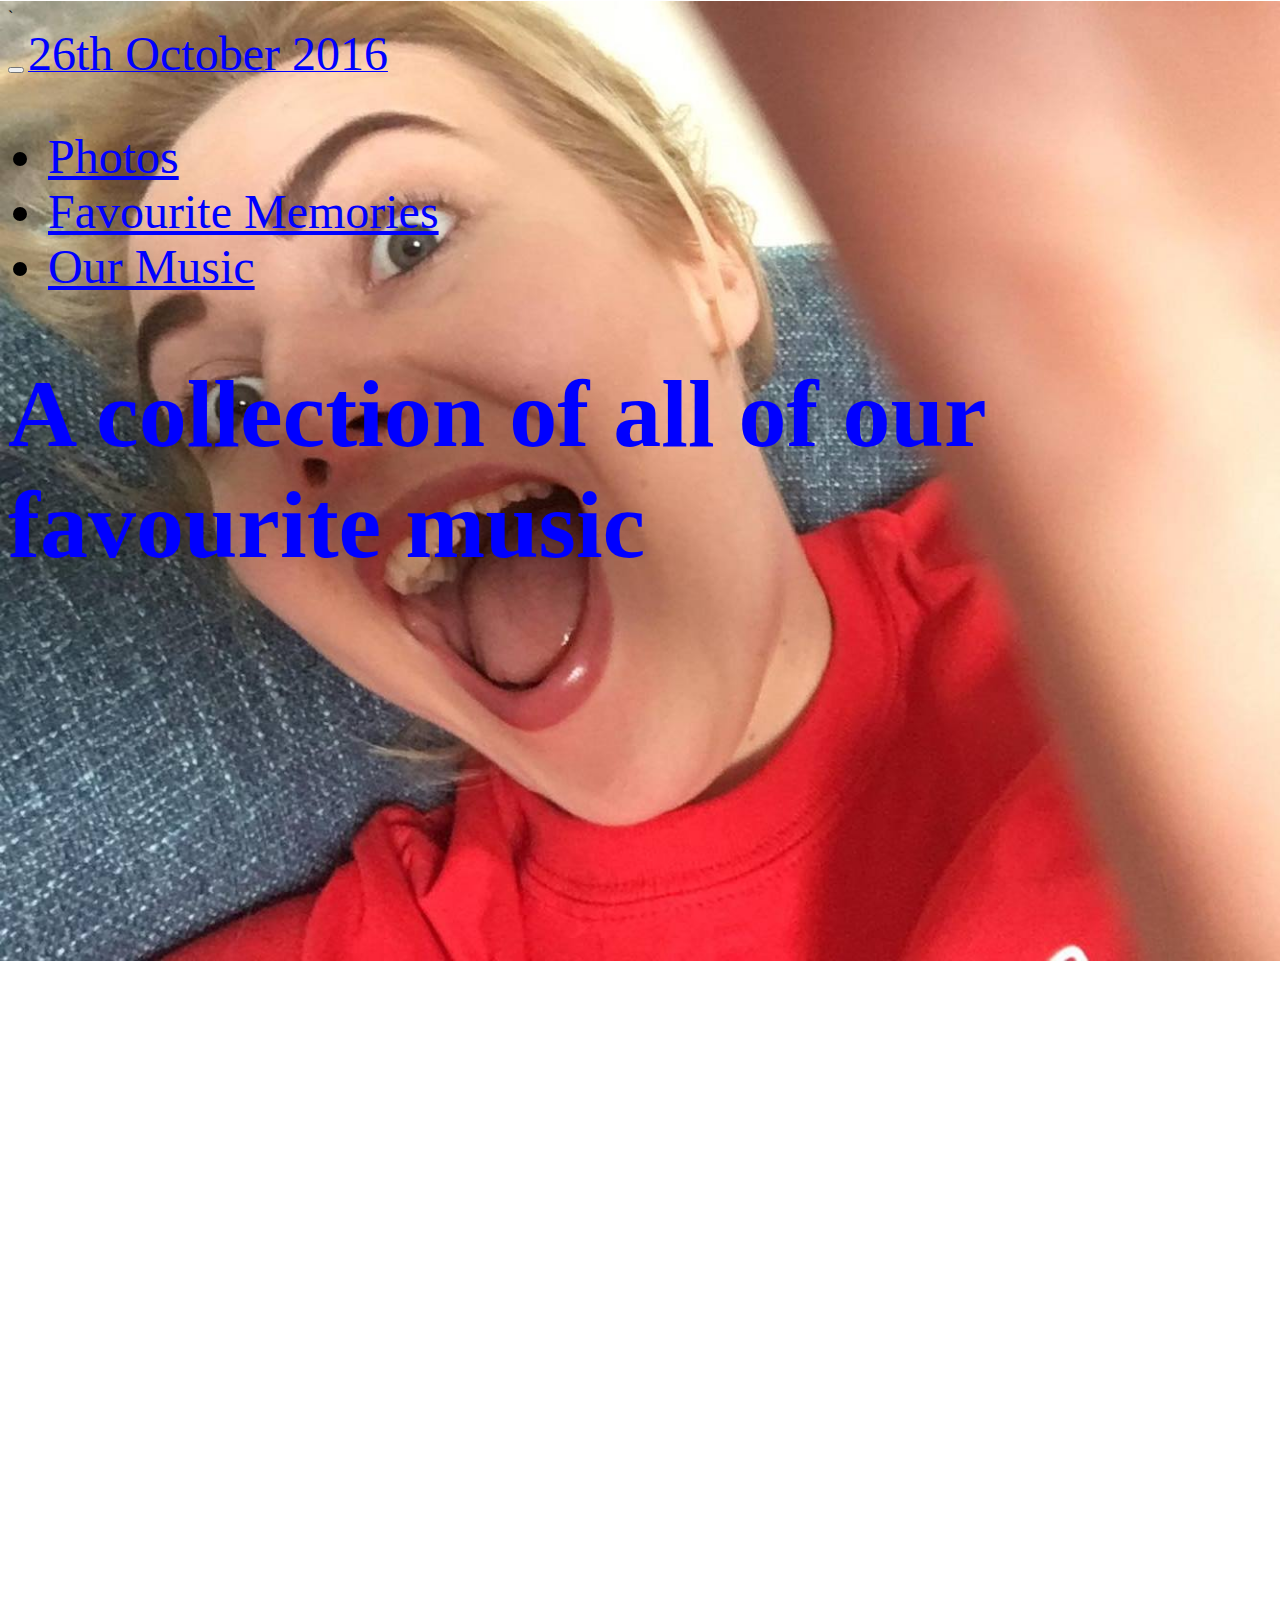
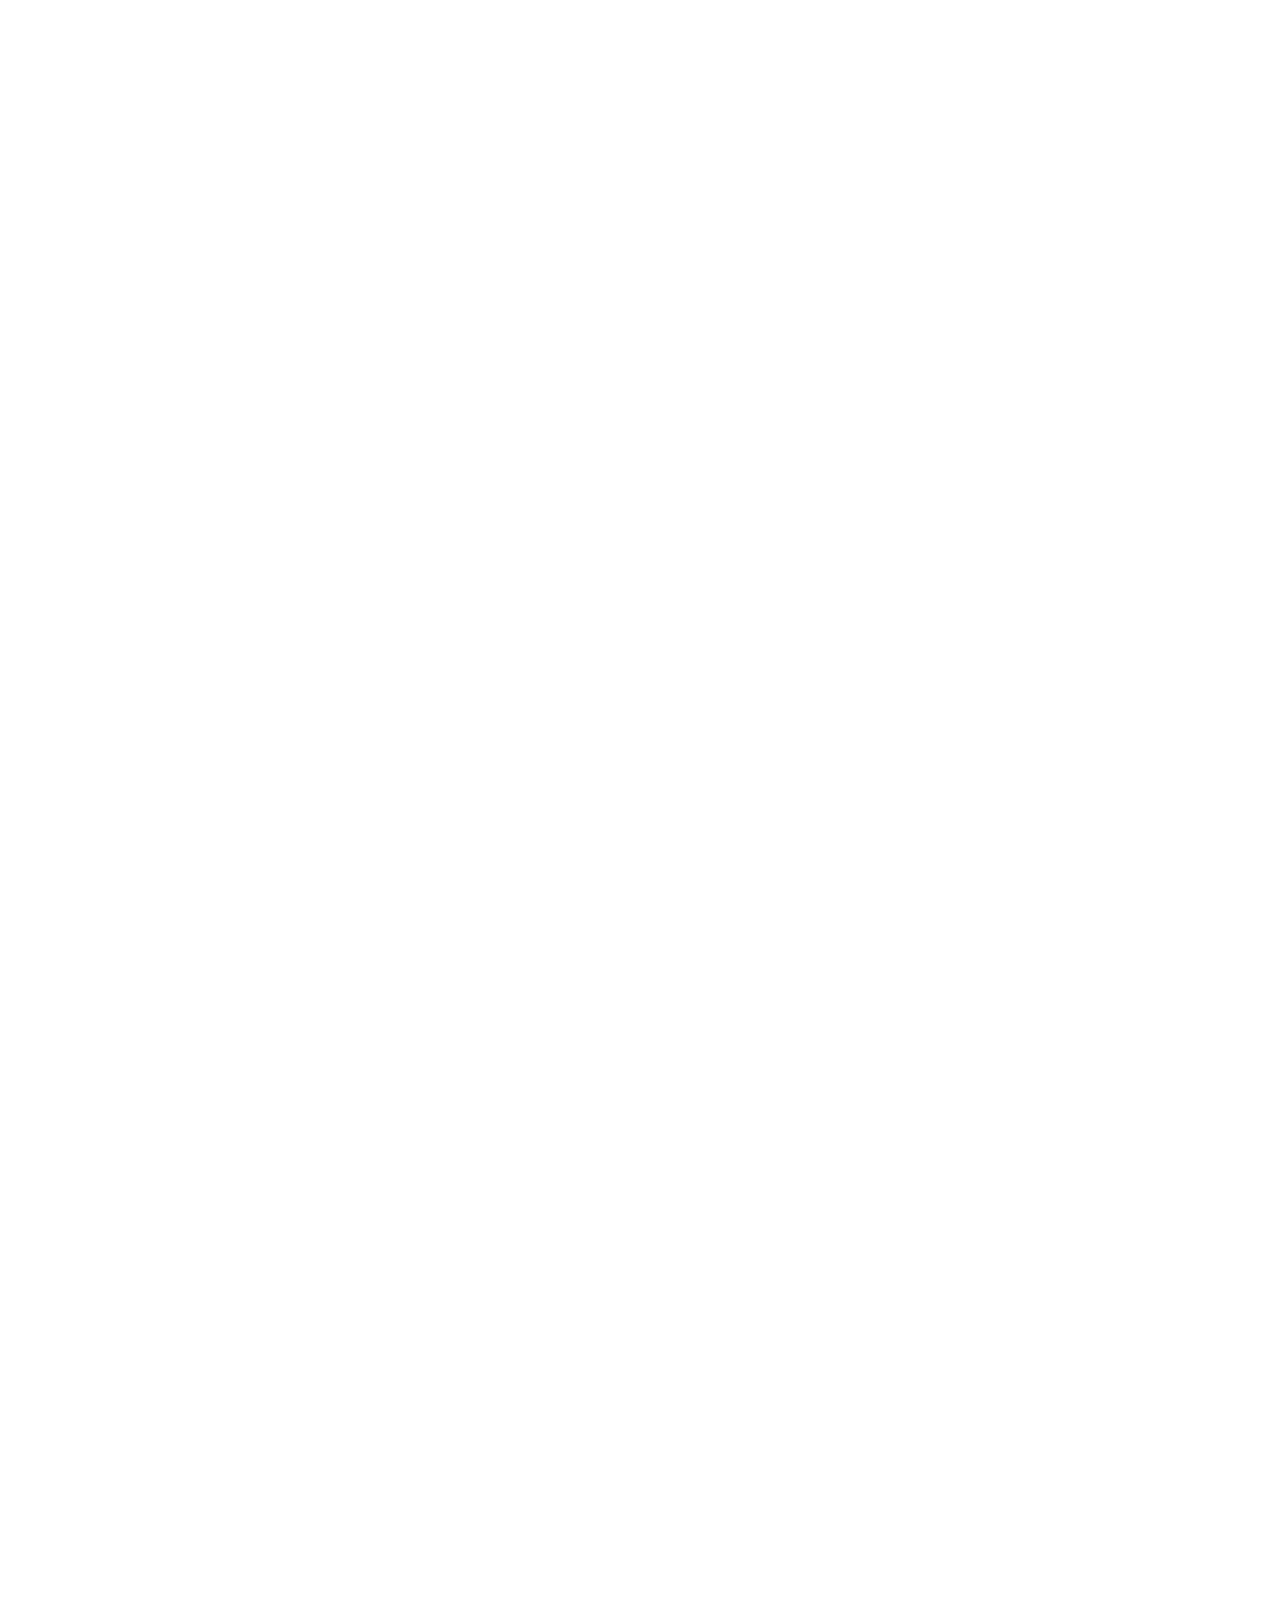
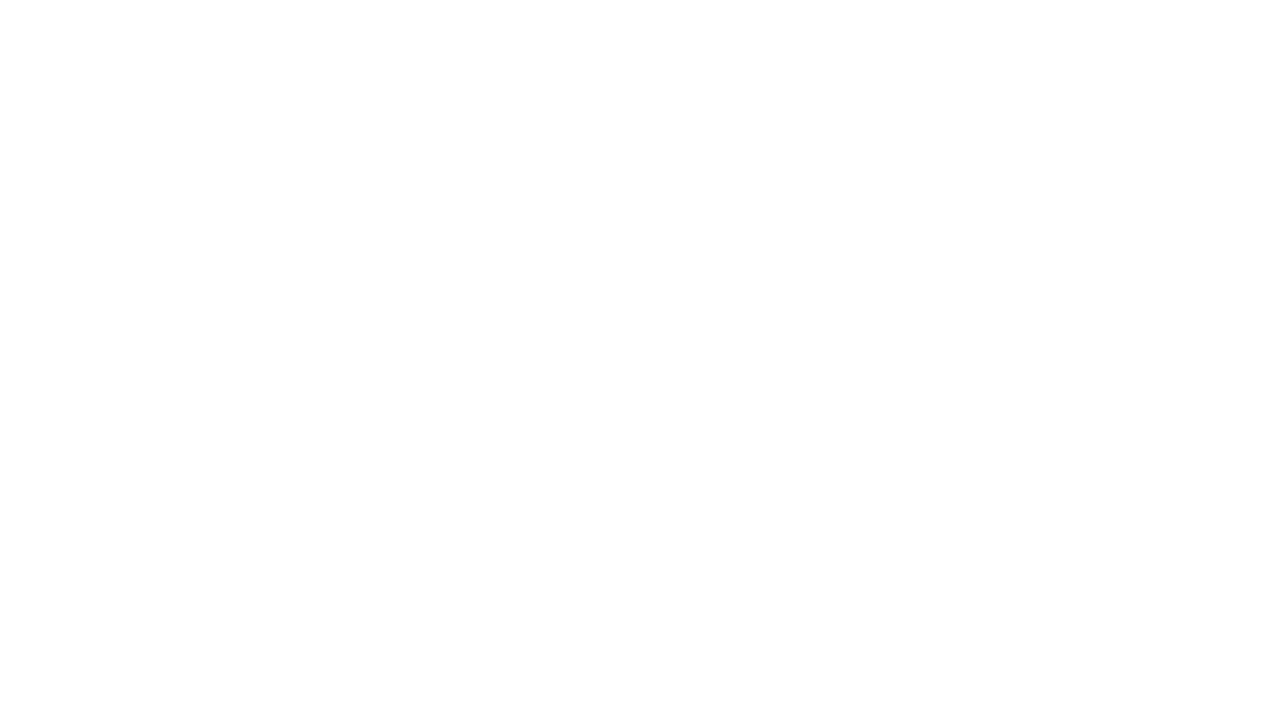
<file: music.html>
<!DOCTYPE html>
<html>
<head>
	<title> Our Music</title>
<link rel="stylesheet" href="https://maxcdn.bootstrapcdn.com/bootstrap/4.0.0-beta.2/css/bootstrap.min.css" integrity="sha384-PsH8R72JQ3SOdhVi3uxftmaW6Vc51MKb0q5P2rRUpPvrszuE4W1povHYgTpBfshb" crossorigin="anonymous">
<link rel="stylesheet" type="text/css" href="styles/homepage.css">
<link rel="stylesheet" type="text/css" href="styles/navbar.css">
<script src="https://code.jquery.com/jquery-3.2.1.slim.min.js" integrity="sha384-KJ3o2DKtIkvYIK3UENzmM7KCkRr/rE9/Qpg6aAZGJwFDMVNA/GpGFF93hXpG5KkN" crossorigin="anonymous"></script>
<script src="https://cdnjs.cloudflare.com/ajax/libs/popper.js/1.12.3/umd/popper.min.js" integrity="sha384-vFJXuSJphROIrBnz7yo7oB41mKfc8JzQZiCq4NCceLEaO4IHwicKwpJf9c9IpFgh" crossorigin="anonymous"></script>
<script src="https://maxcdn.bootstrapcdn.com/bootstrap/4.0.0-beta.2/js/bootstrap.min.js" integrity="sha384-alpBpkh1PFOepccYVYDB4do5UnbKysX5WZXm3XxPqe5iKTfUKjNkCk9SaVuEZflJ" crossorigin="anonymous"></script>
<link href="https://maxcdn.bootstrapcdn.com/font-awesome/4.7.0/css/font-awesome.min.css" rel="stylesheet" integrity="sha384-wvfXpqpZZVQGK6TAh5PVlGOfQNHSoD2xbE+QkPxCAFlNEevoEH3Sl0sibVcOQVnN" crossorigin="anonymous">
<meta name="viewport" content="width=device-width, initial-scale=1">`
</head>
<body>
	<nav class="navbar navbar-toggleable-md navbar-light bg-faded ">
		<button class="navbar-toggler navbar-toggler-right" data-toggle="collapse" data-target="#navbarNav">
			<span class="navbar-toggler-icon"></span>
		</button>
		<a href="index.html" class="navbar-brand date-title nav-link">
			<font size="12" face= "Monotype Corsiva">26th October 2016 </a>
		<div class="collapse navbar-collapses" id="navbarNav">
				<ul class="navbar-nav">
					<li class="nav-item">
						<a class="nav-link navbar-brand date-title" href="photos.html">
							<font size="auto" face= "Monotype Corsiva">Photos</a>
					</li>
					<li class="nav-item">
						<a class="nav-link navbar-brand date-title" href="favemems.html">
							<font size="auto" face= "Monotype Corsiva"> Favourite Memories</a>
					</li>
					<li class="nav-item">
						<a class="nav-link navbar-brand date-title" href="music.html">
							<font size="auto" face= "Monotype Corsiva">Our Music</a>
					</li>
				</ul>
			</div>
		</div>
	</nav>
	<div class="container">
		<div class="row">
			<div class="col-md-12">
				<h1 class="text-center body">
				<font size="auto" face= "Monotype Corsiva"> A collection of all of our favourite music </h1>
			</div>
		</div>
		<div class="row">
			<div class="col-md-6">
				<iframe width="500" height="315" src="https://www.youtube.com/embed/dfBj4i8MKH4" frameborder="0" allowfullscreen></iframe>
			</div>
			<div class="col-md-6">
				<iframe width="500" height="315" src="https://www.youtube.com/embed/Q4Sp0a8KYSw" frameborder="0" allowfullscreen></iframe>
			</div>
		</div>
		<div class="row">
			<div class="col-md-6">
				<iframe width="500" height="315" src="https://www.youtube.com/embed/0-7IHOXkiV8" frameborder="0" allowfullscreen></iframe>
			</div>
			<div class="col-md-6">
				<iframe width="500" height="315" src="https://www.youtube.com/embed/qqob4D3BoZc" frameborder="0" allowfullscreen></iframe>
			</div>
		</div>
		<div class="row">
			<div class="col-md-6">
				<iframe width="500" height="315" src="https://www.youtube.com/embed/PIh2xe4jnpk" frameborder="0" allowfullscreen></iframe>
			</div>
			<div class="col-md-6">
				<iframe width="500" height="315" src="https://www.youtube.com/embed/34Na4j8AVgA" frameborder="0" allowfullscreen></iframe>
			</div>
		</div>
		<div class="row">
			<div class="col-md-6">
				<iframe width="500" height="315" src="https://www.youtube.com/embed/CFX8VJUtDgY" frameborder="0" allowfullscreen></iframe>
			</div>
			<div class="col-md-6">
				<iframe width="500" height="315" src="https://www.youtube.com/embed/N7XDLxC0IDQ" frameborder="0" allowfullscreen></iframe>
			</div>
		</div>
		<div class="row">
			<div class="col-md-6">
				<iframe width="500" height="315" src="https://www.youtube.com/embed/HmQq6yLe2ww" frameborder="0" allowfullscreen></iframe>
			</div>
			<div class="col-md-6">
				<iframe width="500" height="315" src="https://www.youtube.com/embed/5hxibHJOE5E" frameborder="0" allowfullscreen></iframe>
			</div>
		</div>
	</div>
	
</body>
</html>
</file>
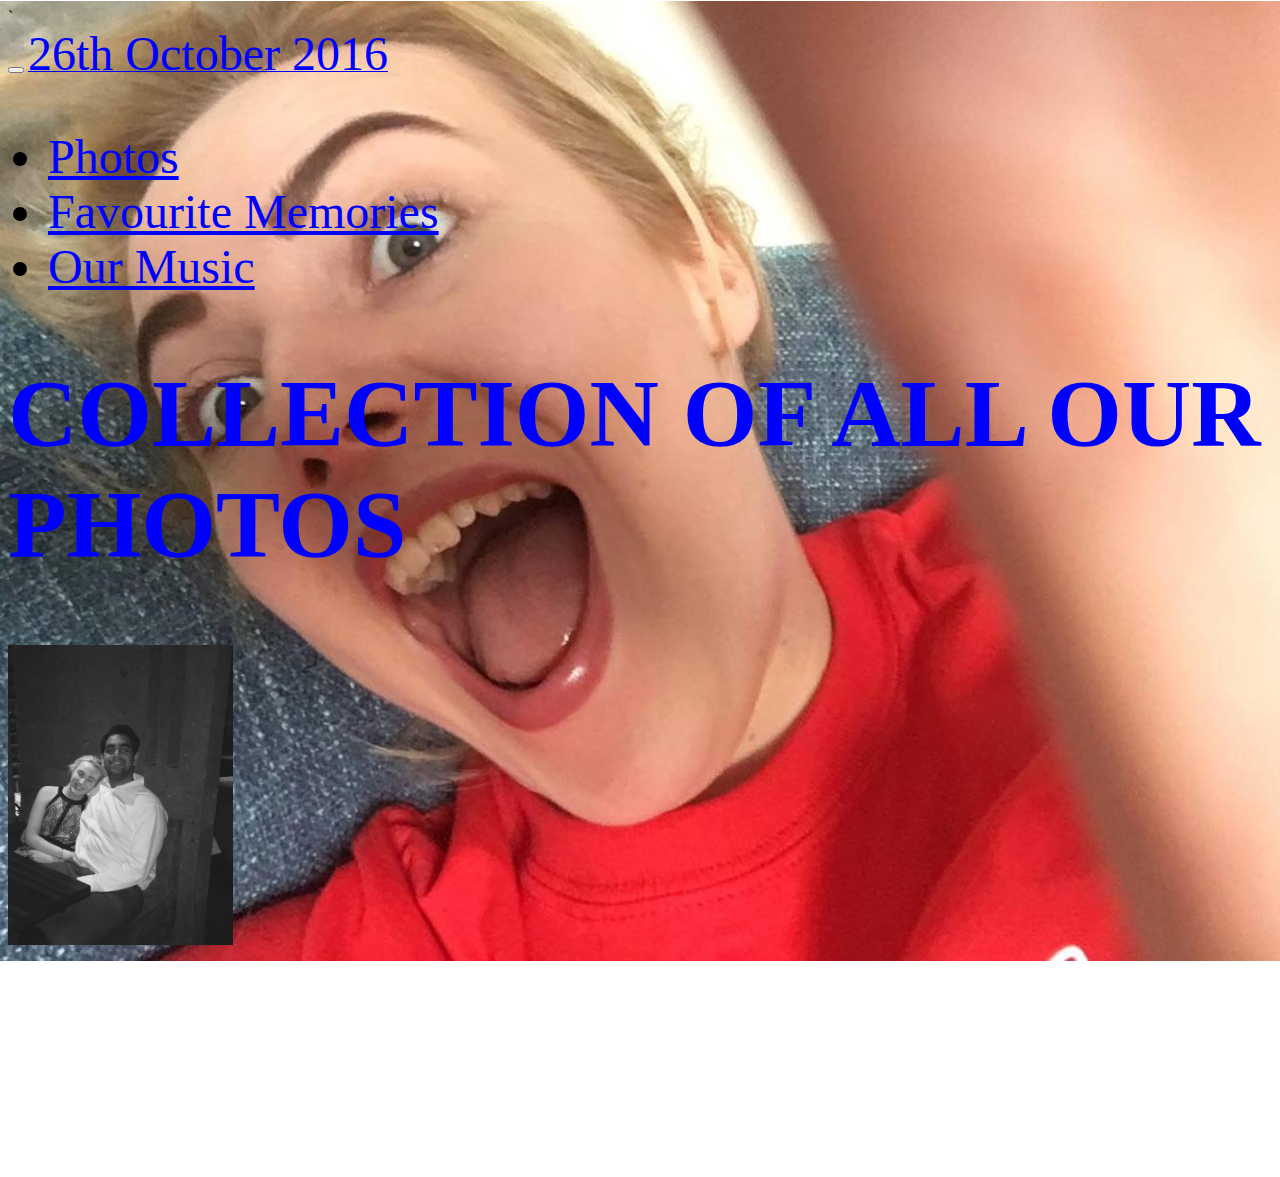
<file: photos.html>
<!DOCTYPE html>
<html>
<head>
	<title> Photos</title>
<link rel="stylesheet" href="https://maxcdn.bootstrapcdn.com/bootstrap/4.0.0-beta.2/css/bootstrap.min.css" integrity="sha384-PsH8R72JQ3SOdhVi3uxftmaW6Vc51MKb0q5P2rRUpPvrszuE4W1povHYgTpBfshb" crossorigin="anonymous">
<link rel="stylesheet" type="text/css" href="styles/homepage.css">
<link rel="stylesheet" type="text/css" href="styles/navbar.css">
<script src="https://code.jquery.com/jquery-3.2.1.slim.min.js" integrity="sha384-KJ3o2DKtIkvYIK3UENzmM7KCkRr/rE9/Qpg6aAZGJwFDMVNA/GpGFF93hXpG5KkN" crossorigin="anonymous"></script>
<script src="https://cdnjs.cloudflare.com/ajax/libs/popper.js/1.12.3/umd/popper.min.js" integrity="sha384-vFJXuSJphROIrBnz7yo7oB41mKfc8JzQZiCq4NCceLEaO4IHwicKwpJf9c9IpFgh" crossorigin="anonymous"></script>
<script src="https://maxcdn.bootstrapcdn.com/bootstrap/4.0.0-beta.2/js/bootstrap.min.js" integrity="sha384-alpBpkh1PFOepccYVYDB4do5UnbKysX5WZXm3XxPqe5iKTfUKjNkCk9SaVuEZflJ" crossorigin="anonymous"></script>
<link href="https://maxcdn.bootstrapcdn.com/font-awesome/4.7.0/css/font-awesome.min.css" rel="stylesheet" integrity="sha384-wvfXpqpZZVQGK6TAh5PVlGOfQNHSoD2xbE+QkPxCAFlNEevoEH3Sl0sibVcOQVnN" crossorigin="anonymous">
<meta name="viewport" content="width=device-width, initial-scale=1">`
</head>
<body>
	<nav class="navbar navbar-toggleable-md navbar-light bg-faded ">
		<button class="navbar-toggler navbar-toggler-right" data-toggle="collapse" data-target="#navbarNav">
			<span class="navbar-toggler-icon"></span>
		</button>
		<a href="index.html" class="navbar-brand date-title nav-link">
			<font size="12" face= "Monotype Corsiva">26th October 2016 </a>
		<div class="collapse navbar-collapses" id="navbarNav">
				<ul class="navbar-nav">
					<li class="nav-item">
						<a class="nav-link navbar-brand date-title" href="photos.html">
							<font size="auto" face= "Monotype Corsiva">Photos</a>
					</li>
					<li class="nav-item">
						<a class="nav-link navbar-brand date-title" href="favemems.html">
							<font size="auto" face= "Monotype Corsiva"> Favourite Memories</a>
					</li>
					<li class="nav-item">
						<a class="nav-link navbar-brand date-title" href="music.html">
							<font size="auto" face= "Monotype Corsiva">Our Music</a>
					</li>
				</ul>
			</div>
		</div>
	</nav>
	<div class="container">
		<div class="row">
			<div class="col-md-12">
				<h1 class="text-center body">
				<font size="auto" face= "Monotype Corsiva">COLLECTION OF ALL OUR PHOTOS</h1>
			</div>
		</div>
		<div class="row">
			<div class="col-md-4">
				<div class="card transparent-card">
					<div class="card-block">
						<img class="rounded-circle profile-pic text-center" src="imgs/img1.jpg">
						<h2 class="card-title caption"> Shard
							
						</h2>
					</div>
				</div>
			</div>
		</div>
	</div>
	
</body>
</html>
</file>
<file: styles/homepage.css>
body {
	background: url("../imgs/Splash.jpg") no-repeat center 1px fixed;
	background-size: cover;
}

h2 {
	font-size: 79px;
}

h3 {
	font-size: 79px;
}

p {
	font-size: 50px;
}
.body {
	color: blue;
}

.body1 {
	color: white;
}

.title-text {
	width: auto;
	font-size: 96px;
	font-weight: bold;
	font-family: Monotype Corsiva;
	color: blue;
	margin-top: 10vh;
	margin-right: auto; 
	margin-left: auto;
}

.profile-pic {
	max-width: 100%;
	height: 300px;
}

.transparent-card {
	background-color: transparent;
}

.caption {
	color: white;
	position: relative;
	width: 100px;
	margin-left: 70px;
}

.card {
	border: none;
	margin-top: 50px;
}

.icon {
	color: blue;
	margin: 0 30px;
}

.favmems1 {
	height: auto;
	width: 100%;
	float: left;
	border: transparent 20px solid;
}
</file>
<file: styles/navbar.css>
nav {
	background-color: rgba(0,0,0,0);
}

.date-title.navbar-brand.nav-link {
	color: blue;
}

.date-title.navbar-brand.nav-link:hover {
	color: blue;
	font-weight: bold;
}
</file>
